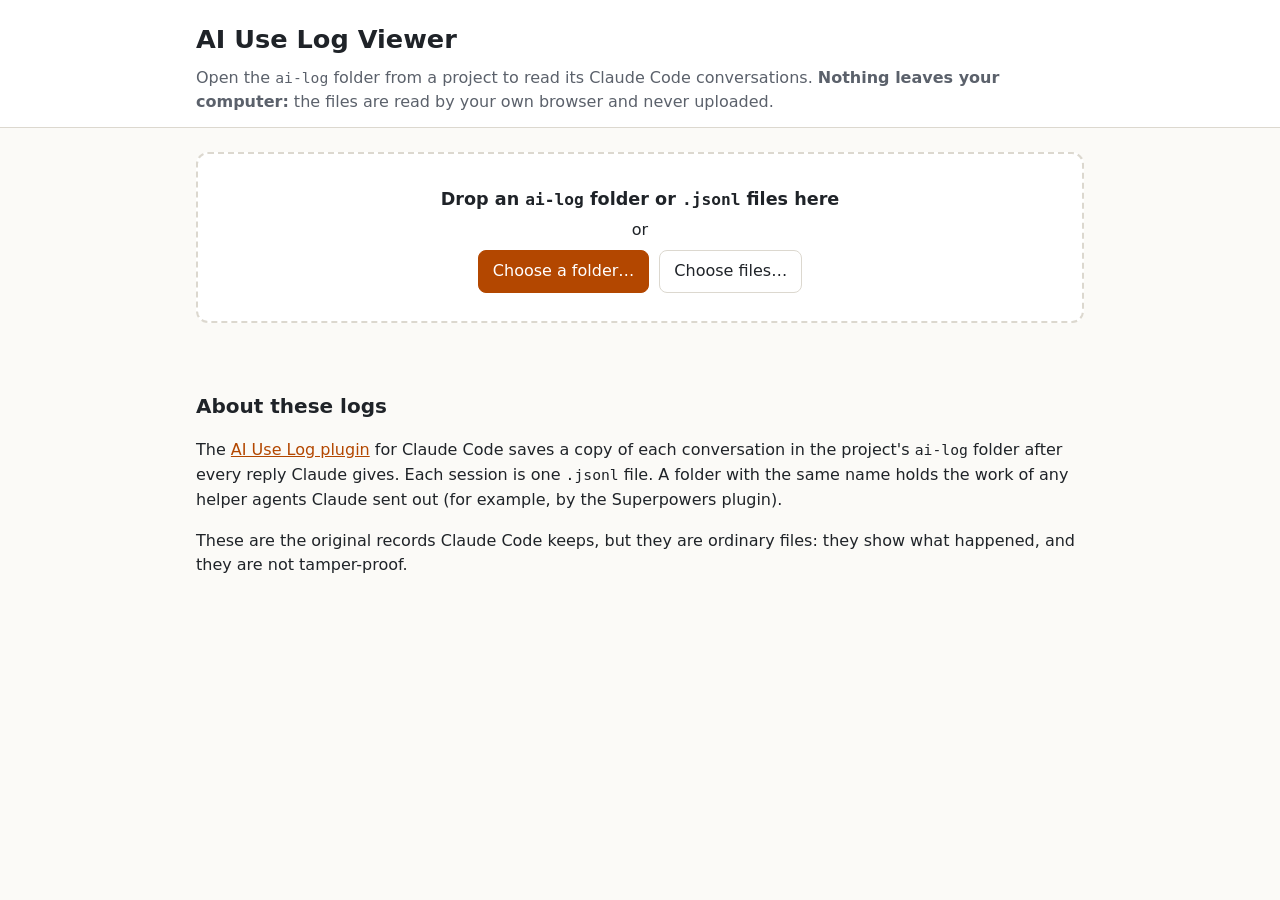
<file: docs/index.html>
<!doctype html>
<html lang="en">
<head>
<meta charset="utf-8">
<meta name="viewport" content="width=device-width, initial-scale=1">
<title>AI Use Log Viewer</title>
<meta name="description" content="Read Claude Code conversation logs saved by the AI Use Log plugin. Files are read in your browser and never uploaded.">
<link rel="icon" href="data:image/svg+xml,%3Csvg xmlns='http://www.w3.org/2000/svg' viewBox='0 0 32 32'%3E%3Crect x='5' y='3' width='22' height='26' rx='3' fill='%23b34700'/%3E%3Cpath d='M10 10h12M10 16h12M10 22h8' stroke='white' stroke-width='2.5' stroke-linecap='round'/%3E%3C/svg%3E">
<link rel="stylesheet" href="viewer.css">
</head>
<body>
<header class="site">
  <div class="wrap">
    <h1>AI Use Log Viewer</h1>
    <p class="lede">Open the <code>ai-log</code> folder from a project to read its Claude Code conversations.
      <strong>Nothing leaves your computer:</strong> the files are read by your own browser and never uploaded.</p>
  </div>
</header>

<main class="wrap">
  <section id="loader" aria-labelledby="load-h">
    <h2 id="load-h" class="visually-hidden">Open log files</h2>
    <div id="drop" class="drop" tabindex="-1">
      <p class="drop-big">Drop an <code>ai-log</code> folder or <code>.jsonl</code> files here</p>
      <p>or</p>
      <div class="buttons">
        <label class="btn primary">Choose a folder…<input id="pick-folder" type="file" webkitdirectory multiple hidden></label>
        <label class="btn">Choose files…<input id="pick-files" type="file" accept=".jsonl,.json" multiple hidden></label>
      </div>
    </div>
    <p id="status" class="status" role="status" aria-live="polite"></p>
  </section>

  <section id="list" hidden aria-labelledby="list-h">
    <h2 id="list-h">Sessions</h2>
    <ul id="sessions" class="sessions"></ul>
  </section>

  <section id="view" hidden aria-labelledby="view-title">
    <p><button id="back" class="btn link" type="button">← All sessions</button></p>
    <div id="session"></div>
  </section>

  <section class="help" aria-labelledby="help-h">
    <h2 id="help-h">About these logs</h2>
    <p>The <a href="https://github.com/hilaryhavens/ai-use-log">AI Use Log plugin</a> for Claude Code saves a copy of each conversation in the project's <code>ai-log</code> folder after every reply Claude gives. Each session is one <code>.jsonl</code> file. A folder with the same name holds the work of any helper agents Claude sent out (for example, by the Superpowers plugin).</p>
    <p>These are the original records Claude Code keeps, but they are ordinary files: they show what happened, and they are not tamper-proof.</p>
  </section>
</main>

<script type="module" src="viewer.js"></script>
</body>
</html>
</file>
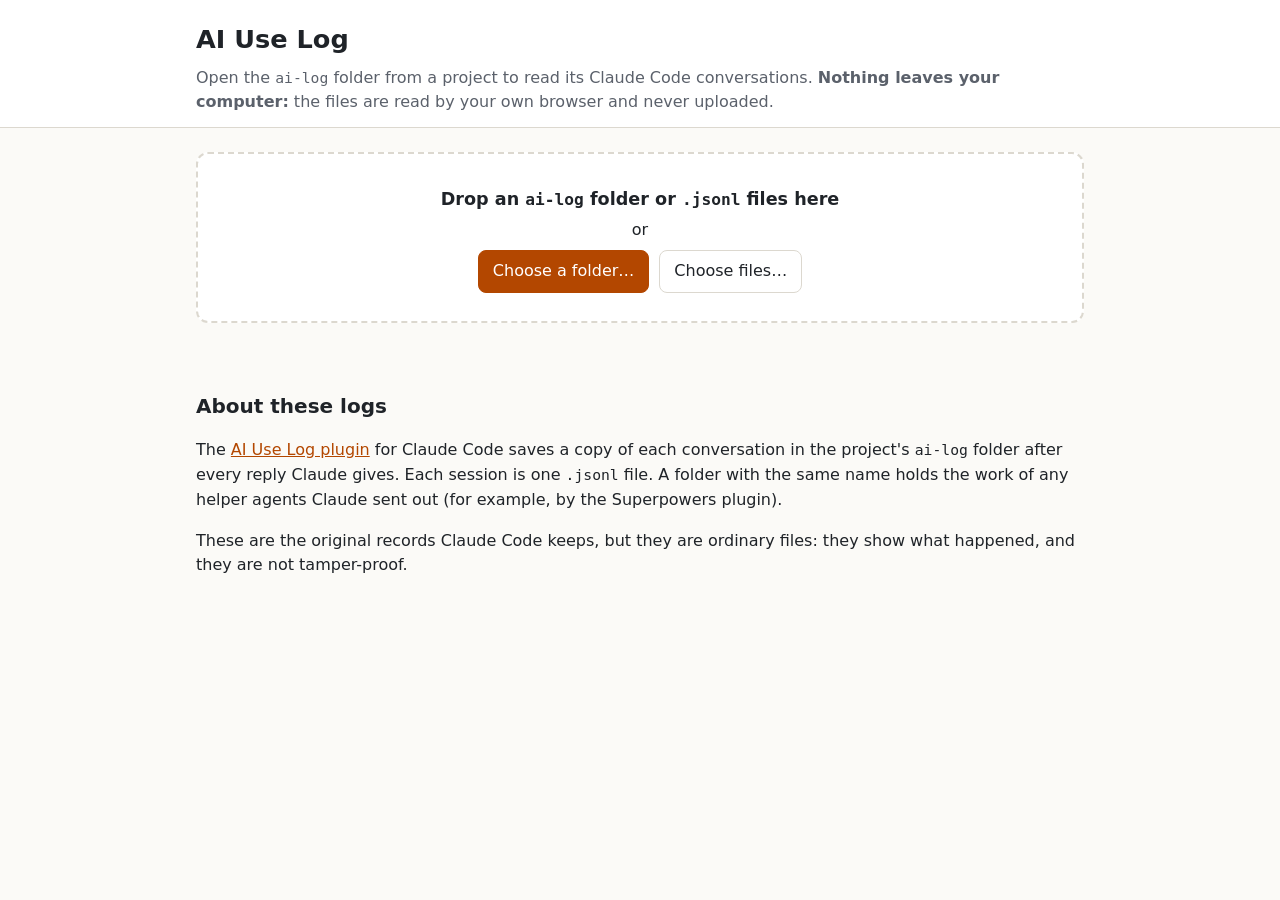
<file: hooks/page-template.html>
<!doctype html>
<html lang="en">
<head>
<meta charset="utf-8">
<meta name="viewport" content="width=device-width, initial-scale=1">
<title>AI Use Log</title>
<meta name="description" content="Read Claude Code conversation logs saved by the AI Use Log plugin. Files are read in your browser and never uploaded.">
<link rel="icon" href="data:image/svg+xml,%3Csvg xmlns='http://www.w3.org/2000/svg' viewBox='0 0 32 32'%3E%3Crect x='5' y='3' width='22' height='26' rx='3' fill='%23b34700'/%3E%3Cpath d='M10 10h12M10 16h12M10 22h8' stroke='white' stroke-width='2.5' stroke-linecap='round'/%3E%3C/svg%3E">
<style>
:root {
  --bg: #fbfaf7;
  --surface: #ffffff;
  --ink: #1f2328;
  --muted: #5b616b;
  --line: #dcd8cf;
  --accent: #b34700;
  --accent-ink: #ffffff;
  --prompt-bg: #fff4e8;
  --prompt-line: #e8a46a;
  --tool-bg: #f3f2ee;
  --error: #b42318;
  --note: #6b5e3c;
  --focus: #1a5fb4;
  color-scheme: light;
}
@media (prefers-color-scheme: dark) {
  :root:not([data-theme="light"]) {
    --bg: #16181c; --surface: #1e2126; --ink: #e8e6e1; --muted: #a3a8b0; --line: #3a3f47;
    --accent: #ff9a4d; --accent-ink: #1a1a1a; --prompt-bg: #2c2218; --prompt-line: #a8642d;
    --tool-bg: #24272d; --error: #ff8a80; --note: #d6c79c; --focus: #8ab4ff; color-scheme: dark;
  }
}
:root[data-theme="dark"] {
  --bg: #16181c; --surface: #1e2126; --ink: #e8e6e1; --muted: #a3a8b0; --line: #3a3f47;
  --accent: #ff9a4d; --accent-ink: #1a1a1a; --prompt-bg: #2c2218; --prompt-line: #a8642d;
  --tool-bg: #24272d; --error: #ff8a80; --note: #d6c79c; --focus: #8ab4ff; color-scheme: dark;
}

* { box-sizing: border-box; }
body {
  margin: 0; background: var(--bg); color: var(--ink);
  font: 16px/1.55 system-ui, -apple-system, "Segoe UI", Roboto, sans-serif;
  overflow-wrap: anywhere;
}
.wrap { max-width: 920px; margin: 0 auto; padding: 0 16px; }
header.site { border-bottom: 1px solid var(--line); background: var(--surface); padding: 20px 0 12px; margin-bottom: 24px; }
h1 { margin: 0 0 6px; font-size: 1.6rem; }
h2 { font-size: 1.25rem; margin: 28px 0 12px; }
.lede { margin: 0; color: var(--muted); }
code { font-family: ui-monospace, Consolas, monospace; font-size: .92em; }
a { color: var(--accent); }
:focus-visible { outline: 3px solid var(--focus); outline-offset: 2px; }
.visually-hidden { position: absolute; width: 1px; height: 1px; overflow: hidden; clip: rect(0 0 0 0); white-space: nowrap; }

.drop { border: 2px dashed var(--line); border-radius: 12px; padding: 28px 16px; text-align: center; background: var(--surface); }
.drop.over { border-color: var(--accent); background: var(--prompt-bg); }
.drop p { margin: 4px 0; }
.drop-big { font-size: 1.1rem; font-weight: 600; }
.buttons { display: flex; gap: 10px; justify-content: center; flex-wrap: wrap; margin-top: 8px; }
.btn {
  display: inline-block; border: 1px solid var(--line); background: var(--surface); color: var(--ink);
  border-radius: 8px; padding: 8px 14px; font: inherit; cursor: pointer;
}
.btn:hover { border-color: var(--accent); }
.btn.primary { background: var(--accent); color: var(--accent-ink); border-color: var(--accent); }
.btn.link { border: none; background: none; color: var(--accent); padding: 4px 0; text-decoration: underline; }
label.btn:focus-within { outline: 3px solid var(--focus); outline-offset: 2px; }
.status { color: var(--muted); min-height: 1.5em; }

.sessions { list-style: none; padding: 0; margin: 0; display: grid; gap: 10px; }
.sessions button {
  width: 100%; text-align: left; border: 1px solid var(--line); background: var(--surface); color: var(--ink);
  border-radius: 10px; padding: 12px 14px; font: inherit; cursor: pointer;
}
.sessions button:hover { border-color: var(--accent); }
.sessions .s-title { font-weight: 600; display: block; }
.sessions .s-meta { color: var(--muted); font-size: .9rem; }

.s-head h2 { margin-top: 0; font-size: 1.4rem; }
.facts { display: grid; grid-template-columns: max-content 1fr; gap: 2px 14px; margin: 0 0 16px; font-size: .95rem; }
.facts dt { color: var(--muted); }
.facts dd { margin: 0; }
.stats { display: grid; grid-template-columns: repeat(auto-fit, minmax(130px, 1fr)); gap: 10px; margin: 12px 0 8px; }
.stat { background: var(--surface); border: 1px solid var(--line); border-radius: 10px; padding: 10px 12px; }
.stat b { display: block; font-size: 1.4rem; }
.stat span { color: var(--muted); font-size: .85rem; }
.lists { font-size: .95rem; margin: 8px 0 16px; }
.lists p { margin: 4px 0; }
.toolbar { display: flex; flex-wrap: wrap; gap: 10px 16px; align-items: center; margin: 16px 0; padding: 10px 0; border-top: 1px solid var(--line); border-bottom: 1px solid var(--line); }
.toolbar label { display: inline-flex; gap: 6px; align-items: center; }

.timeline { display: grid; gap: 10px; }
.step { border-radius: 10px; padding: 10px 14px; }
.step .who { font-size: .8rem; font-weight: 700; letter-spacing: .03em; text-transform: uppercase; color: var(--muted); display: flex; justify-content: space-between; gap: 8px; }
.step .text { white-space: pre-wrap; margin-top: 4px; }
.step.prompt { background: var(--prompt-bg); border-left: 5px solid var(--prompt-line); }
.step.reply { background: var(--surface); border: 1px solid var(--line); }
.step.note { color: var(--note); font-style: italic; padding: 2px 14px; }
.step.thinking { background: var(--surface); border: 1px dashed var(--line); }
details.tool { background: var(--tool-bg); border-radius: 8px; padding: 6px 12px; }
details.tool > summary { cursor: pointer; font-size: .95rem; }
details.tool.error > summary { color: var(--error); }
details.tool .sub { color: var(--muted); font-size: .85rem; margin: 8px 0 2px; }
pre {
  white-space: pre-wrap; background: var(--surface); border: 1px solid var(--line); border-radius: 6px;
  padding: 8px 10px; margin: 0; font: .85rem/1.45 ui-monospace, Consolas, monospace; max-height: 420px; overflow: auto;
}
.agent { margin-top: 10px; border-left: 3px solid var(--accent); padding-left: 12px; }
.agent > .timeline { gap: 8px; }
.hide-actions .step-tool, .hide-actions .step-thinking, .hide-actions .step-reply { display: none; }

@media print {
  header.site, #loader, .help, #back, .toolbar { display: none !important; }
  details.tool { break-inside: avoid; }
  pre { max-height: none; }
}

/* The hidden attribute must win over .btn and other display rules. */
[hidden] { display: none !important; }
</style>
</head>
<body>
<header class="site">
  <div class="wrap">
    <h1>AI Use Log</h1>
    <p id="embedded-head" class="lede" hidden></p>
    <p class="lede">Open the <code>ai-log</code> folder from a project to read its Claude Code conversations.
      <strong>Nothing leaves your computer:</strong> the files are read by your own browser and never uploaded.</p>
  </div>
</header>

<main class="wrap">
  <section id="loader" aria-labelledby="load-h">
    <h2 id="load-h" class="visually-hidden">Open log files</h2>
    <div id="drop" class="drop" tabindex="-1">
      <p class="drop-big">Drop an <code>ai-log</code> folder or <code>.jsonl</code> files here</p>
      <p>or</p>
      <div class="buttons">
        <label class="btn primary">Choose a folder…<input id="pick-folder" type="file" webkitdirectory multiple hidden></label>
        <label class="btn">Choose files…<input id="pick-files" type="file" accept=".jsonl,.json" multiple hidden></label>
      </div>
    </div>
    <p id="status" class="status" role="status" aria-live="polite"></p>
  </section>

  <section id="list" hidden aria-labelledby="list-h">
    <h2 id="list-h">Sessions</h2>
    <ul id="sessions" class="sessions"></ul>
  </section>

  <section id="view" hidden aria-labelledby="view-title">
    <p><button id="back" class="btn link" type="button">← All sessions</button></p>
    <div id="session"></div>
  </section>

  <section class="help" aria-labelledby="help-h">
    <h2 id="help-h">About these logs</h2>
    <p>The <a href="https://github.com/hilaryhavens/ai-use-log">AI Use Log plugin</a> for Claude Code saves a copy of each conversation in the project's <code>ai-log</code> folder after every reply Claude gives. Each session is one <code>.jsonl</code> file. A folder with the same name holds the work of any helper agents Claude sent out (for example, by the Superpowers plugin).</p>
    <p>These are the original records Claude Code keeps, but they are ordinary files: they show what happened, and they are not tamper-proof.</p>
  </section>
</main>

<!--AI-USE-LOG-DATA-->
<script>
(() => {
// Parses Claude Code transcript files (.jsonl) into a readable session.
// Pure functions, no DOM: used by the viewer page and by the Node tests.

const PLAYWRIGHT = /^mcp__.*playwright.*__browser_(.+)$/;
const FILE_TOOLS = new Set(['Edit', 'Write', 'MultiEdit', 'NotebookEdit']);
const COMMAND_TOOLS = new Set(['Bash', 'PowerShell']);
const AGENT_TOOLS = new Set(['Agent', 'Task']);
// User-role text that Claude Code adds itself, not something the person typed.
const NOT_TYPED = /^\s*<(local-command-caveat|local-command-stdout|local-command-stderr|system-reminder|task-notification|bash-input|bash-stdout|bash-stderr)>/;

function baseName(p) {
  if (!p) return '';
  const parts = String(p).split(/[\\/]/);
  return parts[parts.length - 1];
}

function short(s, n) {
  s = String(s ?? '').replace(/\s+/g, ' ').trim();
  return s.length > n ? s.slice(0, n) + '…' : s;
}

function toolLabel(name, input) {
  input = input || {};
  const pw = PLAYWRIGHT.exec(name);
  if (pw) {
    const action = pw[1];
    if (action === 'navigate') return 'Playwright: opened ' + (input.url || 'a page');
    if (action === 'take_screenshot') return 'Playwright: took a screenshot';
    if (action === 'snapshot') return 'Playwright: read the page';
    if (action === 'click') return 'Playwright: clicked ' + (input.element || 'an element');
    if (action === 'type') return 'Playwright: typed into ' + (input.element || 'a field');
    return 'Playwright: ' + action.replace(/_/g, ' ');
  }
  switch (name) {
    case 'Edit': case 'MultiEdit': return 'Edited ' + baseName(input.file_path);
    case 'Write': return 'Created or overwrote ' + baseName(input.file_path);
    case 'NotebookEdit': return 'Edited notebook ' + baseName(input.notebook_path || input.file_path);
    case 'Read': return 'Read ' + baseName(input.file_path);
    case 'Bash': case 'PowerShell': return 'Ran a command: ' + short(input.description || input.command, 80);
    case 'Skill': return 'Used skill: ' + (input.skill || '?');
    case 'Agent': case 'Task': return 'Sent a helper agent: ' + short(input.description || input.prompt, 80);
    case 'WebFetch': return 'Fetched ' + (input.url || 'a web page');
    case 'WebSearch': return 'Searched the web: ' + short(input.query, 80);
    case 'Grep': return 'Searched files for: ' + short(input.pattern, 60);
    case 'Glob': return 'Listed files: ' + short(input.pattern, 60);
    default: {
      const mcp = /^mcp__(.+?)__(.+)$/.exec(name);
      if (mcp) return 'Connected tool (' + mcp[1].replace(/_/g, ' ') + '): ' + mcp[2].replace(/_/g, ' ');
      return name;
    }
  }
}

function resultText(content) {
  if (content == null) return '';
  if (typeof content === 'string') return content;
  if (Array.isArray(content)) {
    return content.map((c) => {
      if (c.type === 'text') return c.text;
      if (c.type === 'image') return '[image]';
      if (c.type === 'tool_reference') return '[loaded tool ' + c.tool_name + ']';
      return '[' + c.type + ']';
    }).join('\n');
  }
  return JSON.stringify(content);
}

function userText(content) {
  if (typeof content === 'string') return content;
  if (!Array.isArray(content)) return '';
  return content.map((c) => {
    if (c.type === 'text') return c.text;
    if (c.type === 'image') return '[image attached]';
    if (c.type === 'document') return '[document attached]';
    return '';
  }).filter(Boolean).join('\n');
}

function parseSession(text, opts = {}) {
  const s = {
    id: '', title: '', cwd: '', model: '', start: '', end: '', version: '',
    steps: [], skipped: 0, orphanAgents: [],
    stats: { prompts: 0, filesChanged: [], commands: 0, skills: [], playwright: 0, subagents: 0 },
  };
  const toolsById = new Map();
  const files = new Set();
  const skills = new Set();
  let aiTitle = '';

  for (const raw of String(text).split(/\r?\n/)) {
    if (!raw.trim()) continue;
    let d;
    try { d = JSON.parse(raw); } catch { s.skipped++; continue; }
    if (!d || typeof d !== 'object') { s.skipped++; continue; }

    if (d.sessionId && !s.id) s.id = d.sessionId;
    if (d.type === 'ai-title' && d.aiTitle) { aiTitle = d.aiTitle; continue; }
    if (d.type !== 'user' && d.type !== 'assistant' && d.type !== 'system') continue;

    const time = d.timestamp || '';
    if (time) { if (!s.start) s.start = time; s.end = time; }
    if (d.cwd && !s.cwd) s.cwd = d.cwd;
    if (d.version && !s.version) s.version = d.version;

    if (d.type === 'system') {
      if (d.subtype === 'compact_boundary') s.steps.push({ kind: 'note', time, text: 'Conversation was compacted (older messages summarised)' });
      continue;
    }

    const content = d.message && d.message.content;

    if (d.type === 'assistant') {
      if (d.message.model && !s.model && !String(d.message.model).startsWith('<')) s.model = d.message.model;
      for (const c of Array.isArray(content) ? content : []) {
        if (c.type === 'text' && c.text && c.text.trim()) s.steps.push({ kind: 'reply', time, text: c.text });
        else if (c.type === 'thinking' && c.thinking && c.thinking.trim()) s.steps.push({ kind: 'thinking', time, text: c.thinking });
        else if (c.type === 'tool_use') {
          const tool = { id: c.id, name: c.name, label: toolLabel(c.name, c.input), detail: c.input || {}, result: '', isError: false };
          toolsById.set(c.id, tool);
          s.steps.push({ kind: 'tool', time, tool });
          if (FILE_TOOLS.has(c.name)) files.add(baseName((c.input || {}).file_path || (c.input || {}).notebook_path));
          if (COMMAND_TOOLS.has(c.name)) s.stats.commands++;
          if (c.name === 'Skill' && c.input && c.input.skill) skills.add(c.input.skill);
          if (PLAYWRIGHT.test(c.name)) s.stats.playwright++;
          if (AGENT_TOOLS.has(c.name)) s.stats.subagents++;
        }
      }
      continue;
    }

    // user records
    if (Array.isArray(content) && content.some((c) => c.type === 'tool_result')) {
      for (const c of content) {
        if (c.type !== 'tool_result') continue;
        const tool = toolsById.get(c.tool_use_id);
        if (!tool) continue;
        tool.result = resultText(c.content);
        tool.isError = !!c.is_error;
        const agentId = d.toolUseResult && typeof d.toolUseResult === 'object' && d.toolUseResult.agentId;
        if (agentId) tool.agentId = agentId;
      }
      continue;
    }
    if (d.isMeta || d.isCompactSummary) continue;
    const t = userText(content);
    if (!t.trim() || NOT_TYPED.test(t)) continue;
    const cmd = /^\s*<command-name>([^<]*)<\/command-name>/.exec(t);
    if (cmd) {
      const args = /<command-args>([^<]*)<\/command-args>/.exec(t);
      s.steps.push({ kind: 'note', time, text: 'Ran ' + cmd[1].trim() + (args && args[1].trim() ? ' ' + args[1].trim() : '') });
      continue;
    }
    s.steps.push({ kind: 'prompt', time, text: t });
    s.stats.prompts++;
  }

  if (!s.id && opts.name) {
    const m = /^(?:\d{4}-\d{2}-\d{2}_)?(.+?)\.jsonl$/i.exec(baseName(opts.name));
    if (m) s.id = m[1];
  }
  const firstPrompt = s.steps.find((x) => x.kind === 'prompt');
  s.title = aiTitle || (firstPrompt ? short(firstPrompt.text, 60) : '(no prompts)');
  s.stats.filesChanged = [...files].filter(Boolean);
  s.stats.skills = [...skills];
  return s;
}

// agents: [{ agentId, meta, session }] — nests each helper agent under the step that launched it.
function attachSubagents(main, agents) {
  const tools = main.steps.filter((x) => x.kind === 'tool');
  for (const a of agents) {
    const byMeta = a.meta && a.meta.toolUseId && tools.find((x) => x.tool.id === a.meta.toolUseId);
    const byId = !byMeta && tools.find((x) => x.tool.agentId && x.tool.agentId === a.agentId);
    const step = byMeta || byId;
    if (a.meta && a.meta.description && !a.session.description) a.session.description = a.meta.description;
    if (step) step.children = a.session;
    else main.orphanAgents.push(a.session);
  }
}


const LIMIT = 4000;
const $ = (id) => document.getElementById(id);
let sessions = [];

// ---------- loading files ----------

function readAsText(file) {
  return file.text ? file.text() : new Promise((res, rej) => {
    const r = new FileReader(); r.onload = () => res(r.result); r.onerror = rej; r.readAsText(file);
  });
}

// Walk folders dropped onto the page.
async function entriesToFiles(entries) {
  const out = [];
  async function walk(entry, path) {
    if (entry.isFile) {
      const file = await new Promise((res, rej) => entry.file(res, rej));
      out.push({ file, path: path + file.name });
    } else if (entry.isDirectory) {
      const reader = entry.createReader();
      let batch;
      do {
        batch = await new Promise((res, rej) => reader.readEntries(res, rej));
        for (const e of batch) await walk(e, path + entry.name + '/');
      } while (batch.length);
    }
  }
  for (const e of entries) await walk(e, '');
  return out;
}

async function load(items) {
  const status = $('status');
  const jsonl = items.filter((x) => /\.jsonl$/i.test(x.file.name));
  if (!jsonl.length) { status.textContent = 'No .jsonl log files found there. Choose the project\'s ai-log folder, or the .jsonl files inside it.'; return; }
  status.textContent = 'Reading ' + jsonl.length + ' file' + (jsonl.length === 1 ? '' : 's') + '…';

  const metas = new Map();
  for (const x of items.filter((i) => /^agent-.*\.meta\.json$/i.test(i.file.name))) {
    try { metas.set(x.path.replace(/\.meta\.json$/i, ''), JSON.parse(await readAsText(x.file))); } catch { /* ignore */ }
  }

  const mains = [], agents = [];
  for (const x of jsonl) {
    let text = '';
    try { text = await readAsText(x.file); } catch { continue; }
    if (/^agent-/i.test(x.file.name)) {
      const key = x.path.replace(/\.jsonl$/i, '');
      agents.push({
        path: x.path,
        agentId: x.file.name.replace(/^agent-|\.jsonl$/gi, ''),
        meta: metas.get(key) || null,
        session: parseSession(text, { name: x.file.name }),
      });
    } else {
      const s = parseSession(text, { name: x.file.name });
      s.fileName = x.file.name;
      s.key = x.file.name.replace(/\.jsonl$/i, '');
      mains.push(s);
    }
  }

  // Helper agents live in "<session file name>/subagents/". Match by folder, else by tool id.
  const leftovers = [];
  for (const a of agents) {
    const owner = mains.find((s) => a.path.includes(s.key + '/subagents/'));
    if (owner) attachSubagents(owner, [a]); else leftovers.push(a);
  }
  for (const a of leftovers) {
    const owner = mains.find((s) => s.steps.some((st) => st.kind === 'tool' &&
      ((a.meta && st.tool.id === a.meta.toolUseId) || st.tool.agentId === a.agentId)));
    if (owner) attachSubagents(owner, [a]);
    else if (mains.length === 1) attachSubagents(mains[0], [a]);
  }

  sessions = mains.sort((a, b) => (a.start || '').localeCompare(b.start || ''));
  const extra = agents.length ? ' and ' + agents.length + ' helper-agent log' + (agents.length === 1 ? '' : 's') : '';
  status.textContent = 'Loaded ' + sessions.length + ' session' + (sessions.length === 1 ? '' : 's') + extra + '.';
  if (sessions.length === 1) showSession(0); else showList();
}

// ---------- small DOM helpers (always textContent: logs never become markup) ----------

function el(tag, attrs = {}, ...kids) {
  const n = document.createElement(tag);
  for (const [k, v] of Object.entries(attrs)) {
    if (k === 'class') n.className = v;
    else if (k === 'text') n.textContent = v;
    else n.setAttribute(k, v);
  }
  for (const k of kids) if (k != null) n.append(k);
  return n;
}

function fmtDate(iso) {
  if (!iso) return '';
  const d = new Date(iso);
  return isNaN(d) ? iso : d.toLocaleString(undefined, { dateStyle: 'medium', timeStyle: 'short' });
}
function fmtTime(iso) {
  if (!iso) return '';
  const d = new Date(iso);
  return isNaN(d) ? '' : d.toLocaleTimeString(undefined, { hour: 'numeric', minute: '2-digit' });
}
function duration(a, b) {
  const ms = new Date(b) - new Date(a);
  if (!(ms > 0)) return '';
  const m = Math.round(ms / 60000);
  return m < 60 ? m + ' min' : Math.floor(m / 60) + ' h ' + (m % 60) + ' min';
}

function longText(text) {
  const pre = el('pre');
  const s = String(text ?? '');
  if (s.length <= LIMIT) { pre.textContent = s; return pre; }
  pre.textContent = s.slice(0, LIMIT) + '\n…';
  const more = el('button', { class: 'btn link', type: 'button', text: 'Show all (' + s.length.toLocaleString() + ' characters)' });
  more.addEventListener('click', () => { pre.textContent = s; more.remove(); });
  return el('div', {}, pre, more);
}

// ---------- rendering ----------

function showList() {
  $('view').hidden = true;
  const ul = $('sessions');
  ul.replaceChildren();
  sessions.forEach((s, i) => {
    const b = el('button', { type: 'button' },
      el('span', { class: 's-title', text: s.title }),
      el('span', { class: 's-meta', text: [fmtDate(s.start), duration(s.start, s.end), s.stats.prompts + ' prompt' + (s.stats.prompts === 1 ? '' : 's')].filter(Boolean).join(' · ') }));
    b.addEventListener('click', () => showSession(i));
    ul.append(el('li', {}, b));
  });
  $('list').hidden = false;
}

function renderSteps(steps) {
  const box = el('div', { class: 'timeline' });
  for (const st of steps) {
    if (st.kind === 'prompt') {
      box.append(el('div', { class: 'step prompt step-prompt' },
        el('div', { class: 'who' }, el('span', { text: 'Student' }), el('span', { text: fmtTime(st.time) })),
        el('div', { class: 'text', text: st.text })));
    } else if (st.kind === 'reply') {
      box.append(el('div', { class: 'step reply step-reply' },
        el('div', { class: 'who' }, el('span', { text: 'Claude' }), el('span', { text: fmtTime(st.time) })),
        el('div', { class: 'text', text: st.text })));
    } else if (st.kind === 'thinking') {
      const d = el('details', { class: 'step thinking step-thinking' }, el('summary', { text: 'Claude’s reasoning' }), longText(st.text));
      box.append(d);
    } else if (st.kind === 'note') {
      box.append(el('div', { class: 'step note step-note', text: st.text }));
    } else if (st.kind === 'tool') {
      const t = st.tool;
      const d = el('details', { class: 'tool step-tool' + (t.isError ? ' error' : '') },
        el('summary', { text: (t.isError ? '⚠ ' : '') + t.label }),
        el('p', { class: 'sub', text: 'Tool: ' + t.name }),
        longText(typeof t.detail === 'string' ? t.detail : JSON.stringify(t.detail, null, 2)),
        el('p', { class: 'sub', text: t.isError ? 'Result (error)' : 'Result' }),
        longText(t.result || '(no result recorded)'));
      if (st.children) d.append(renderAgent(st.children));
      box.append(d);
    }
  }
  return box;
}

function renderAgent(a) {
  return el('div', { class: 'agent' },
    el('p', { class: 'sub', text: 'Helper agent' + (a.description ? ': ' + a.description : '') + (a.model ? ' (' + a.model + ')' : '') }),
    renderSteps(a.steps));
}

function showSession(i) {
  const s = sessions[i];
  const st = s.stats;
  $('list').hidden = true;
  const root = $('session');
  root.replaceChildren();

  const facts = el('dl', { class: 'facts' });
  const fact = (k, v) => { if (v) facts.append(el('dt', { text: k }), el('dd', { text: v })); };
  fact('Started', fmtDate(s.start));
  fact('Length', duration(s.start, s.end));
  fact('Project folder', s.cwd);
  fact('Model', s.model);
  fact('Claude Code', s.version);
  fact('File', s.fileName);
  fact('Session id', s.id);

  const stat = (n, label) => el('div', { class: 'stat' }, el('b', { text: String(n) }), el('span', { text: label }));
  const lists = el('div', { class: 'lists' });
  if (st.filesChanged.length) lists.append(el('p', { text: 'Files Claude created or edited: ' + st.filesChanged.join(', ') }));
  if (st.skills.length) lists.append(el('p', { text: 'Skills used: ' + st.skills.join(', ') }));
  if (s.skipped) lists.append(el('p', { text: s.skipped + ' unreadable line' + (s.skipped === 1 ? ' was' : 's were') + ' skipped.' }));

  const onlyPrompts = el('input', { type: 'checkbox', id: 'only-prompts' });
  const timeline = renderSteps(s.steps);
  onlyPrompts.addEventListener('change', () => timeline.classList.toggle('hide-actions', onlyPrompts.checked));
  const expand = el('button', { class: 'btn', type: 'button', text: 'Expand all actions' });
  expand.addEventListener('click', () => {
    const all = timeline.querySelectorAll('details');
    const open = expand.dataset.open !== '1';
    all.forEach((d) => { d.open = open; });
    expand.dataset.open = open ? '1' : '0';
    expand.textContent = open ? 'Collapse all actions' : 'Expand all actions';
  });
  const print = el('button', { class: 'btn', type: 'button', text: 'Print / save as PDF' });
  print.addEventListener('click', () => window.print());

  root.append(
    el('div', { class: 's-head' }, el('h2', { id: 'view-title', tabindex: '-1', text: s.title }), facts),
    el('div', { class: 'stats' },
      stat(st.prompts, 'student prompts'),
      stat(st.filesChanged.length, 'files changed'),
      stat(st.commands, 'commands run'),
      stat(st.playwright, 'Playwright actions'),
      stat(st.subagents, 'helper agents')),
    lists,
    el('div', { class: 'toolbar' },
      el('label', {}, onlyPrompts, 'Show only the student’s prompts'), expand, print),
    timeline);

  if (s.orphanAgents.length) {
    root.append(el('h3', { text: 'Other helper-agent logs' }));
    for (const a of s.orphanAgents) root.append(renderAgent(a));
  }

  $('back').hidden = sessions.length < 2;
  $('view').hidden = false;
  $('view-title').focus();
}

// ---------- wiring ----------

$('back').addEventListener('click', showList);
for (const id of ['pick-folder', 'pick-files']) {
  $(id).addEventListener('change', (e) => {
    const files = [...e.target.files].map((file) => ({ file, path: file.webkitRelativePath || file.name }));
    load(files);
    e.target.value = '';
  });
}
const drop = $('drop');
['dragenter', 'dragover'].forEach((t) => drop.addEventListener(t, (e) => { e.preventDefault(); drop.classList.add('over'); }));
['dragleave', 'drop'].forEach((t) => drop.addEventListener(t, () => drop.classList.remove('over')));
drop.addEventListener('drop', async (e) => {
  e.preventDefault();
  const items = [...(e.dataTransfer.items || [])];
  const entries = items.map((i) => i.webkitGetAsEntry && i.webkitGetAsEntry()).filter(Boolean);
  const files = entries.length ? await entriesToFiles(entries)
    : [...e.dataTransfer.files].map((file) => ({ file, path: file.name }));
  load(files);
});
// Stop a missed drop from navigating away from the page.
window.addEventListener('dragover', (e) => e.preventDefault());
window.addEventListener('drop', (e) => e.preventDefault());

// ---------- embedded mode: AI-Use-Log.html carries its own logs ----------

const embedded = [...document.querySelectorAll('script.log')];
if (embedded.length) {
  let meta = {};
  try { meta = JSON.parse($('ai-log-meta').textContent); } catch { /* no header info */ }
  $('loader').hidden = true;
  for (const p of document.querySelectorAll('.site .lede:not(#embedded-head)')) p.hidden = true;
  const head = $('embedded-head');
  if (head) {
    const when = fmtDate(meta.updated);
    head.textContent = (meta.project ? 'Project: ' + meta.project : 'Project log') + (when ? ' · updated ' + when : '');
    head.hidden = false;
  }
  load(embedded.map((s) => {
    const path = s.dataset.path || '';
    const text = s.textContent;
    return { file: { name: path.split('/').pop(), text: () => Promise.resolve(text) }, path };
  }));
}
})();
</script>
</body>
</html>
</file>
<file: docs/viewer.css>
:root {
  --bg: #fbfaf7;
  --surface: #ffffff;
  --ink: #1f2328;
  --muted: #5b616b;
  --line: #dcd8cf;
  --accent: #b34700;
  --accent-ink: #ffffff;
  --prompt-bg: #fff4e8;
  --prompt-line: #e8a46a;
  --tool-bg: #f3f2ee;
  --error: #b42318;
  --note: #6b5e3c;
  --focus: #1a5fb4;
  color-scheme: light;
}
@media (prefers-color-scheme: dark) {
  :root:not([data-theme="light"]) {
    --bg: #16181c; --surface: #1e2126; --ink: #e8e6e1; --muted: #a3a8b0; --line: #3a3f47;
    --accent: #ff9a4d; --accent-ink: #1a1a1a; --prompt-bg: #2c2218; --prompt-line: #a8642d;
    --tool-bg: #24272d; --error: #ff8a80; --note: #d6c79c; --focus: #8ab4ff; color-scheme: dark;
  }
}
:root[data-theme="dark"] {
  --bg: #16181c; --surface: #1e2126; --ink: #e8e6e1; --muted: #a3a8b0; --line: #3a3f47;
  --accent: #ff9a4d; --accent-ink: #1a1a1a; --prompt-bg: #2c2218; --prompt-line: #a8642d;
  --tool-bg: #24272d; --error: #ff8a80; --note: #d6c79c; --focus: #8ab4ff; color-scheme: dark;
}

* { box-sizing: border-box; }
body {
  margin: 0; background: var(--bg); color: var(--ink);
  font: 16px/1.55 system-ui, -apple-system, "Segoe UI", Roboto, sans-serif;
  overflow-wrap: anywhere;
}
.wrap { max-width: 920px; margin: 0 auto; padding: 0 16px; }
header.site { border-bottom: 1px solid var(--line); background: var(--surface); padding: 20px 0 12px; margin-bottom: 24px; }
h1 { margin: 0 0 6px; font-size: 1.6rem; }
h2 { font-size: 1.25rem; margin: 28px 0 12px; }
.lede { margin: 0; color: var(--muted); }
code { font-family: ui-monospace, Consolas, monospace; font-size: .92em; }
a { color: var(--accent); }
:focus-visible { outline: 3px solid var(--focus); outline-offset: 2px; }
.visually-hidden { position: absolute; width: 1px; height: 1px; overflow: hidden; clip: rect(0 0 0 0); white-space: nowrap; }

.drop { border: 2px dashed var(--line); border-radius: 12px; padding: 28px 16px; text-align: center; background: var(--surface); }
.drop.over { border-color: var(--accent); background: var(--prompt-bg); }
.drop p { margin: 4px 0; }
.drop-big { font-size: 1.1rem; font-weight: 600; }
.buttons { display: flex; gap: 10px; justify-content: center; flex-wrap: wrap; margin-top: 8px; }
.btn {
  display: inline-block; border: 1px solid var(--line); background: var(--surface); color: var(--ink);
  border-radius: 8px; padding: 8px 14px; font: inherit; cursor: pointer;
}
.btn:hover { border-color: var(--accent); }
.btn.primary { background: var(--accent); color: var(--accent-ink); border-color: var(--accent); }
.btn.link { border: none; background: none; color: var(--accent); padding: 4px 0; text-decoration: underline; }
label.btn:focus-within { outline: 3px solid var(--focus); outline-offset: 2px; }
.status { color: var(--muted); min-height: 1.5em; }

.sessions { list-style: none; padding: 0; margin: 0; display: grid; gap: 10px; }
.sessions button {
  width: 100%; text-align: left; border: 1px solid var(--line); background: var(--surface); color: var(--ink);
  border-radius: 10px; padding: 12px 14px; font: inherit; cursor: pointer;
}
.sessions button:hover { border-color: var(--accent); }
.sessions .s-title { font-weight: 600; display: block; }
.sessions .s-meta { color: var(--muted); font-size: .9rem; }

.s-head h2 { margin-top: 0; font-size: 1.4rem; }
.facts { display: grid; grid-template-columns: max-content 1fr; gap: 2px 14px; margin: 0 0 16px; font-size: .95rem; }
.facts dt { color: var(--muted); }
.facts dd { margin: 0; }
.stats { display: grid; grid-template-columns: repeat(auto-fit, minmax(130px, 1fr)); gap: 10px; margin: 12px 0 8px; }
.stat { background: var(--surface); border: 1px solid var(--line); border-radius: 10px; padding: 10px 12px; }
.stat b { display: block; font-size: 1.4rem; }
.stat span { color: var(--muted); font-size: .85rem; }
.lists { font-size: .95rem; margin: 8px 0 16px; }
.lists p { margin: 4px 0; }
.toolbar { display: flex; flex-wrap: wrap; gap: 10px 16px; align-items: center; margin: 16px 0; padding: 10px 0; border-top: 1px solid var(--line); border-bottom: 1px solid var(--line); }
.toolbar label { display: inline-flex; gap: 6px; align-items: center; }

.timeline { display: grid; gap: 10px; }
.step { border-radius: 10px; padding: 10px 14px; }
.step .who { font-size: .8rem; font-weight: 700; letter-spacing: .03em; text-transform: uppercase; color: var(--muted); display: flex; justify-content: space-between; gap: 8px; }
.step .text { white-space: pre-wrap; margin-top: 4px; }
.step.prompt { background: var(--prompt-bg); border-left: 5px solid var(--prompt-line); }
.step.reply { background: var(--surface); border: 1px solid var(--line); }
.step.note { color: var(--note); font-style: italic; padding: 2px 14px; }
.step.thinking { background: var(--surface); border: 1px dashed var(--line); }
details.tool { background: var(--tool-bg); border-radius: 8px; padding: 6px 12px; }
details.tool > summary { cursor: pointer; font-size: .95rem; }
details.tool.error > summary { color: var(--error); }
details.tool .sub { color: var(--muted); font-size: .85rem; margin: 8px 0 2px; }
pre {
  white-space: pre-wrap; background: var(--surface); border: 1px solid var(--line); border-radius: 6px;
  padding: 8px 10px; margin: 0; font: .85rem/1.45 ui-monospace, Consolas, monospace; max-height: 420px; overflow: auto;
}
.agent { margin-top: 10px; border-left: 3px solid var(--accent); padding-left: 12px; }
.agent > .timeline { gap: 8px; }
.hide-actions .step-tool, .hide-actions .step-thinking, .hide-actions .step-reply { display: none; }

@media print {
  header.site, #loader, .help, #back, .toolbar { display: none !important; }
  details.tool { break-inside: avoid; }
  pre { max-height: none; }
}

/* The hidden attribute must win over .btn and other display rules. */
[hidden] { display: none !important; }
</file>
